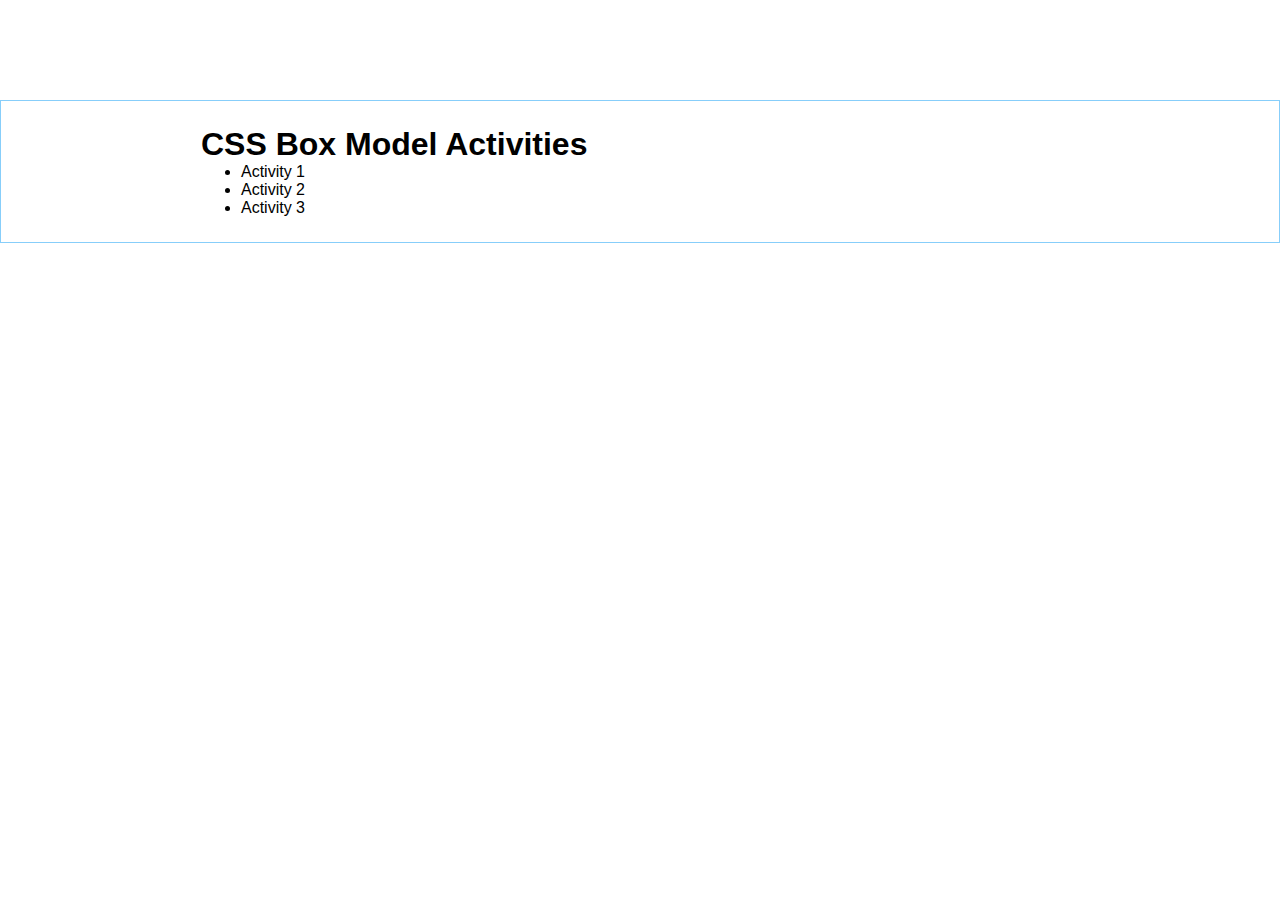
<file: index.html>
<!DOCTYPE html>
<html lang="en">
<head>
  <meta charset="UTF-8">
  <meta http-equiv="X-UA-Compatible" content="IE=edge">
  <meta name="viewport" content="width=device-width, initial-scale=1.0">
  <title>CSS Box Model Activities</title>
  <link rel="stylesheet" href="styles.css">
</head>
<body>
  <div>
    <h1>CSS Box Model Activities</h1>

    <section>
      <ul>
        <li><a href="./activity-1/index.html">Activity 1</a></li>
        <li><a href="./activity-2/index.html">Activity 2</a></li>
        <li><a href="./activity-3/index.html">Activity 3</a></li>
      </ul>
    </section>
</div>
</body>
</html>
</file>
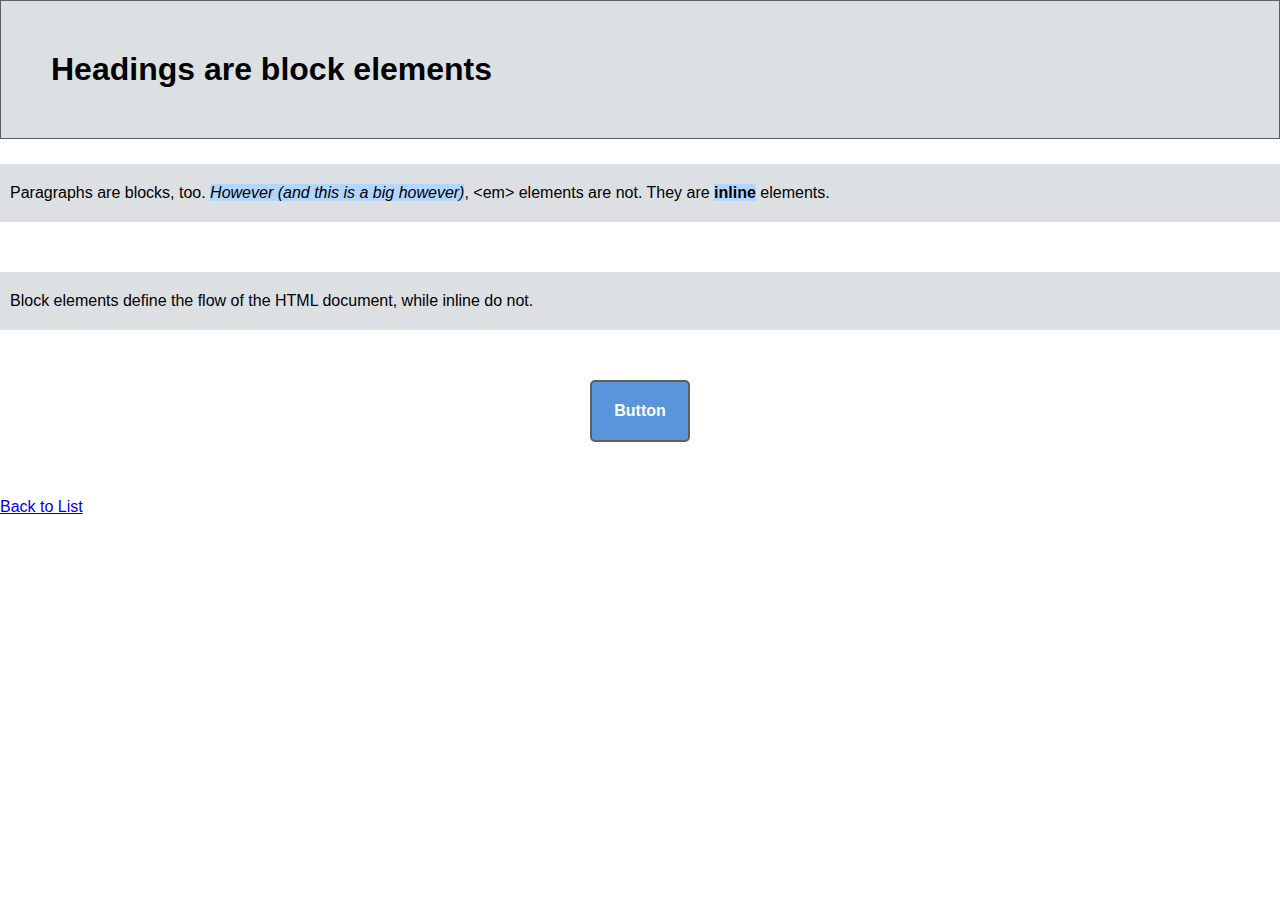
<file: activity-1/index.html>
<!DOCTYPE html>
<html lang="en">
  <head>
    <meta charset="UTF-8" />
    <meta http-equiv="X-UA-Compatible" content="IE=edge" />
    <meta name="viewport" content="width=device-width, initial-scale=1.0" />
    <link rel="stylesheet" href="styles.css" />
    <title>CSS Box Model</title>
  </head>
  <body>
    <h1>Headings are block elements</h1>

    <p>
      Paragraphs are blocks, too. <em>However (and this is a big however)</em>,
      &lt;em&gt; elements are not. They are <strong>inline</strong> elements.
    </p>

    <p>
      Block elements define the flow of the HTML document, while inline do not.
    </p>

    <div>Button</div>

  <br><br>
  <a href="../index.html">Back to List</a>

  </body>
</html>
</file>
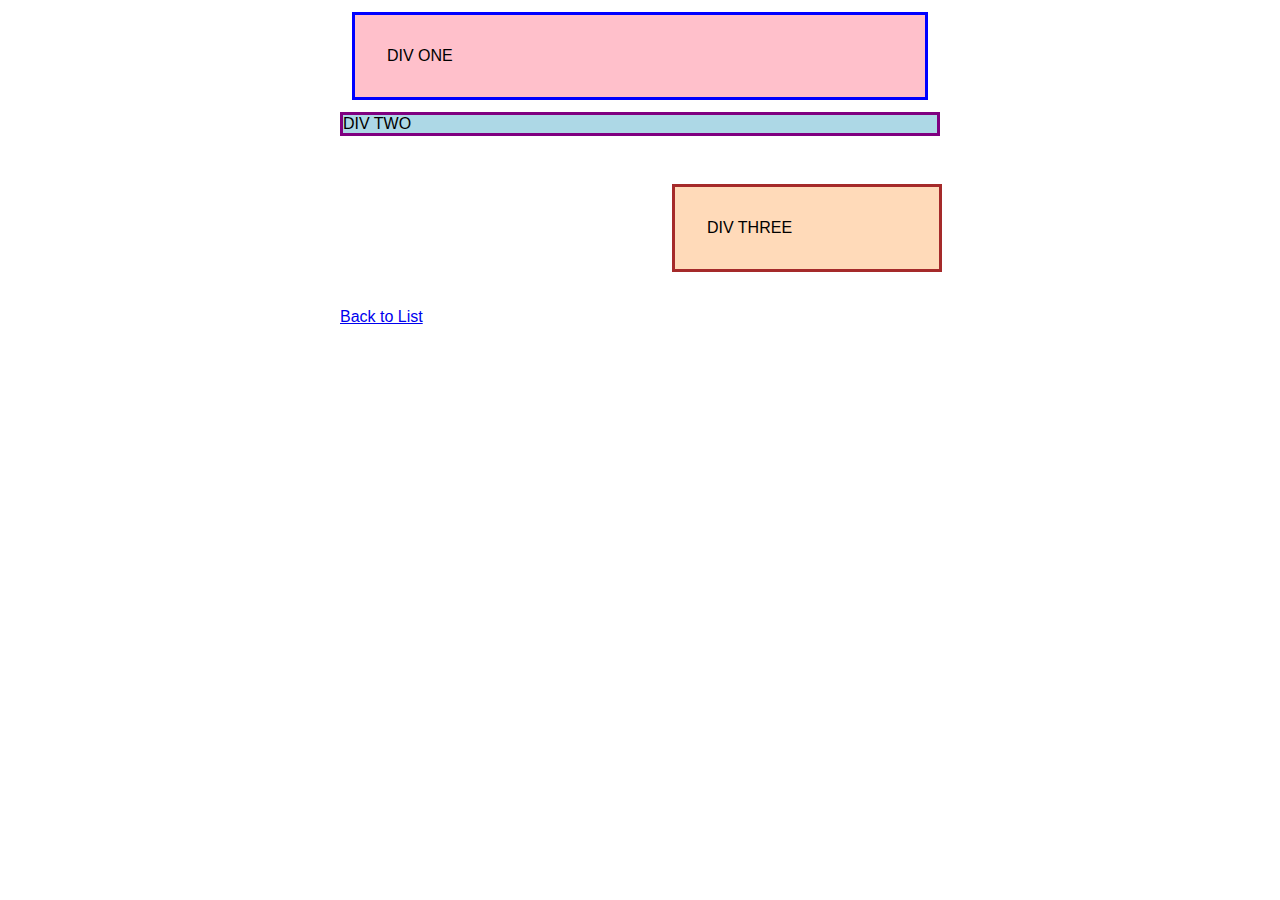
<file: activity-2/index.html>
<!DOCTYPE html>
<html lang="en">
<head>
  <meta charset="UTF-8">
  <meta http-equiv="X-UA-Compatible" content="IE=edge">
  <meta name="viewport" content="width=device-width, initial-scale=1.0">
  <link rel="stylesheet" href="styles.css">
  <title>CSS Box Model [activity-2]</title>
  
</head>
<body>
  <div class="one">DIV ONE</div>
  <div class="two">DIV TWO</div>
  <div class="three">DIV THREE</div>

  <br><br>
  <a href="../index.html">Back to List</a>

</body>
</html>
</file>
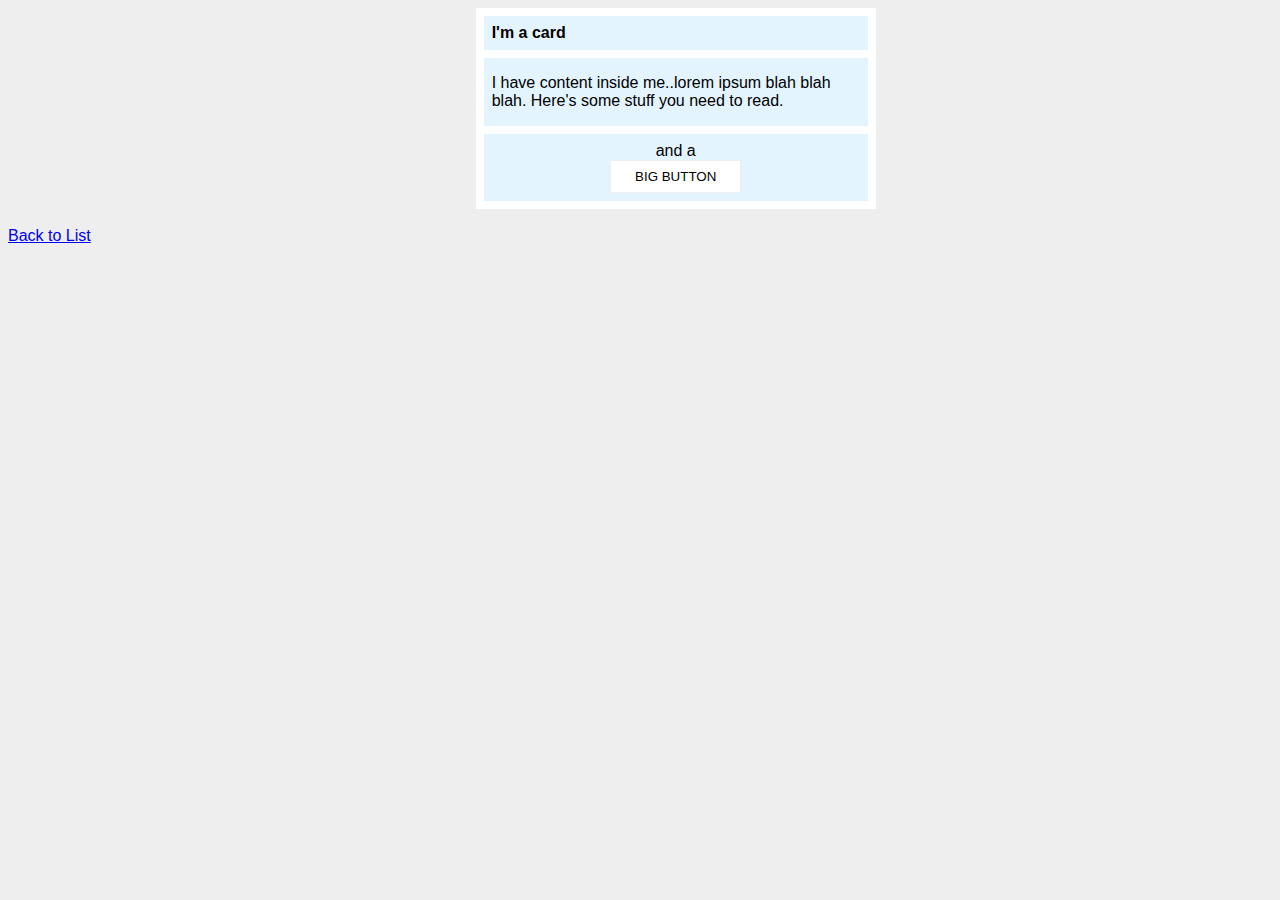
<file: activity-3/index.html>
<!DOCTYPE html>
<html lang="en">
  <head>
    <meta charset="UTF-8">
    <meta http-equiv="X-UA-Compatible" content="IE=edge">
    <meta name="viewport" content="width=device-width, initial-scale=1.0">
    <title>CSS Box Model [activity-3]</title>
    <link rel="stylesheet" href="styles.css">
    
  </head>
  <body>
    <div class="card">
      <h1 class="title">I'm a card</h1>
      <div class="content">I have content inside me..lorem ipsum blah blah blah. Here's some stuff you need to read.</div>
      <div class="button-container">and a <button>BIG BUTTON</button></div>
    </div>

    <br><br>
    <a href="../index.html">Back to List</a>

  </body>
</html>
</file>
<file: styles.css>
* {
  margin: 0;
  font-family: "Trebuchet MS", sans-serif;
}

div {
  border: 1px solid lightskyblue;
  padding: 25px 200px;
  margin: 100px auto;
}

a {
  text-decoration: none;
  color: black;
}
</file>
<file: activity-1/styles.css>
* {
  margin: 0;
  padding: 0;
  font-family: "Trebuchet MS", sans-serif;
  box-sizing: border-box;
}

h1,
p {
  background-color: #dde0e3;
}

em,
strong {
  background-color: #b2d6ff;
  display: inline;
}

h1 {
  padding: 50px;
  border: 1px solid #5d6060;
}

p {
  padding: 20px 10px;
  margin-top: 25px;
  margin-bottom: 50px;
}

div {
  color: #fff;
  font-weight: bold;
  padding: 20px;
  border: 2px solid #5d6063;
  border-radius: 5px;
  background-color: #5995da;
  width: 100px;
  text-align: center;
  margin: 20px auto;
}
</file>
<file: activity-2/styles.css>
body {
  max-width: 600px;
  margin: 0 auto;
  font-family: "Trebuchet MS", sans-serif;
}

.one {
  background: pink;
  border: 3px solid blue;
  padding: 32px;
  margin: 12px;
}

.two {
  background: lightblue;
  border: 3px solid purple;
  margin-bottom: 48px;
}

.three {
  background: peachpuff;
  border: 3px solid brown;
  width: 200px;
  padding: 32px;
  margin-left: 332px;
}
</file>
<file: activity-3/styles.css>
body {
  background: #eee;
  font-family: sans-serif;
}

.card {
  width: 400px;
  background: #fff;
  margin: 0 37%;
  display: inline-block;
}

.title {
  background: #e3f4ff;
  margin: 8px;
  padding: 8px;
  font-size: 16px;
}

.content {
  background: #e3f4ff;
  padding: 16px 8px;
  margin: 8px;
}

.button-container {
  background: #e3f4ff;
  text-align: center;
  padding: 8px;
  margin: 8px;
}

button {
  background: white;
  border: 1px solid #eee;
  padding: 8px 24px;
  margin: 0 auto;
  display: block;
}
</file>
